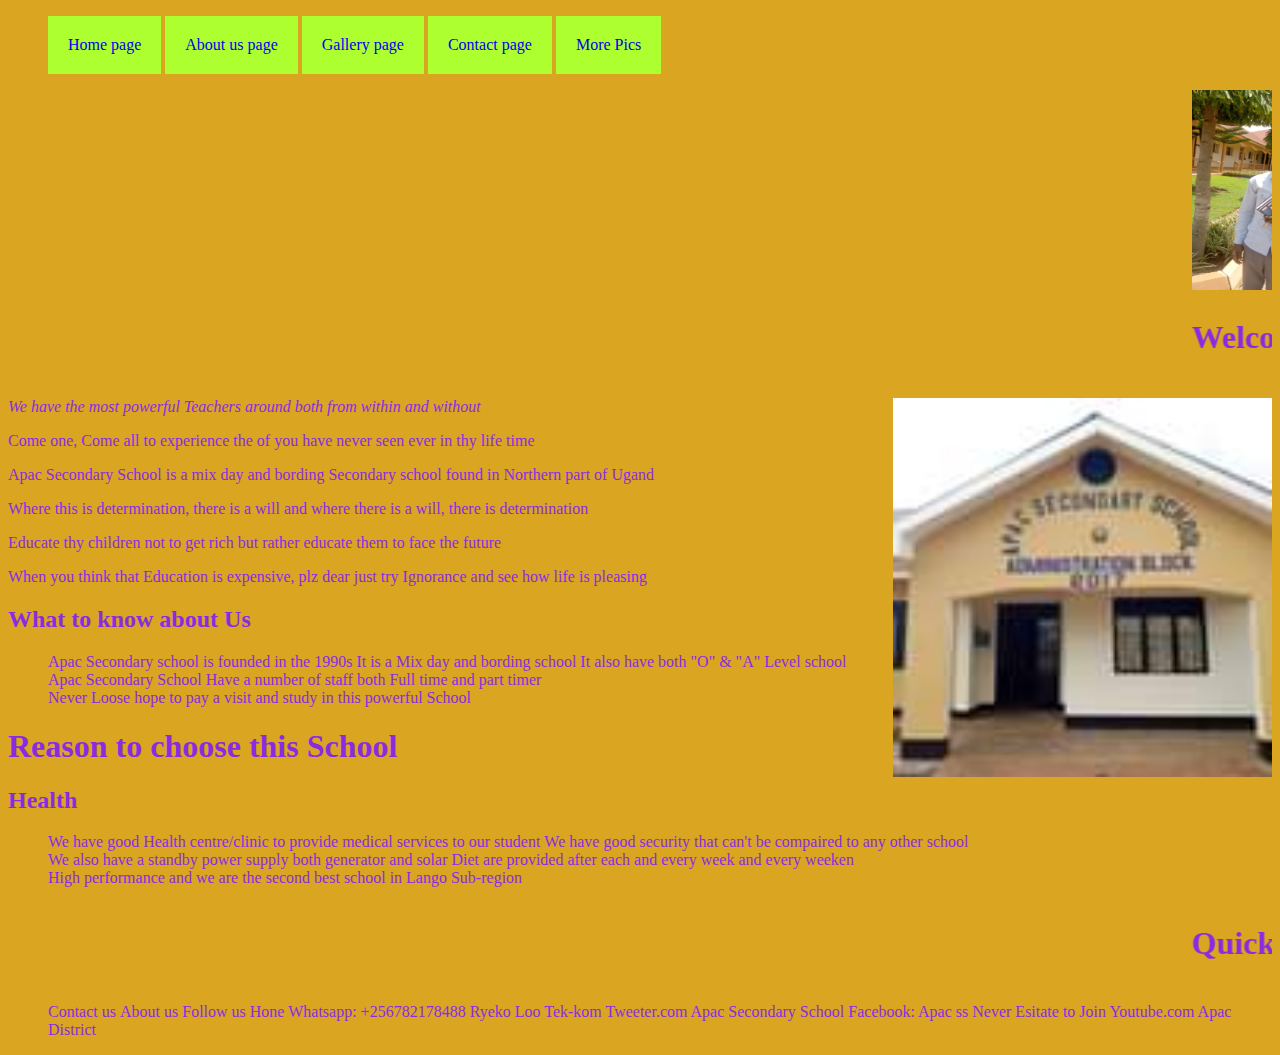
<file: index.html>
<!DOCTYPE html>
<html lang="en">
<head>
    <meta charset="UTF-8">
    <meta http-equiv="X-UA-Compatible" content="IE=edge">
    <meta name="viewport" content="width=device-width, initial-scale=1.0">
    <title>home</title>
    <link href="https://cdn.jsdelivr.net/npm/bootstrap@5.0.2/dist/css/bootstrap.min.css" rel="stylesheet" integrity="sha384-EVSTQN3/azprG1Anm3QDgpJLIm9Nao0Yz1ztcQTwFspd3yD65VohhpuuCOmLASjC" crossorigin="anonymous">
<link rel="stylesheet" href="Mystyles.css">

</head>

  <nav class="nav" style="list-style-type: none";>
    <ul class="nav" >
    <nav class="nav">
      <li><a href="index.html">Home page</a></li>
      <li><a href="Aboutus.html">About us page</a></li>
      <li><a href="Gallery.html">Gallery page</a></li>
      <li><a href="Contactus.html">Contact page</a></li>
      <li><a href="new.html">More Pics</a></li>
    </nav>
  </ul>
  <marquee direction="left" scrollamount="10"><img src="Aziz.jpg" width="200px" height="200px" alt=""></marquee>

<body class="containcer">

    <Div class="container-fluid">
        <marquee direction="" scrollamount="10"> <h1 class="body">Welcome to Apac Secondary school</h1> </marquee>
        <div class="container">
            <img src="apac.jpg" width="30%" height="30%" style="float: right;" alt="">
            <p><i>We have the most powerful Teachers around both from within and without</i></p>
            <p>Come one, Come all to experience the of you have never seen ever in thy life time</p>
            <p>Apac Secondary School is a mix day and bording Secondary school found in Northern part of Ugand</p>
            <p>Where this is determination, there is a will and where there is a will, there is determination</p>
            <p>Educate thy children not to get rich but rather educate them to face the future</p>
            <p>When you think that Education is expensive, plz dear just try Ignorance and see how life is pleasing</p>
        </div>
            
        <div class="col">
            <main>
           <h2>What to know about Us</h2></h2>
                    <ul>
                    <li>Apac Secondary school is founded in the 1990s</li>
                    <li>It is a Mix day and bording school</li>
                    <li>It also have both "O" & "A" Level school</li>
                    <li>Apac Secondary School Have a number of staff both Full time and part timer</li>
                    <li>Never Loose hope to pay a visit and study in this powerful School</li>
                </ul>
            </main>
        </div>
        <section class="body">
            <h1>Reason to choose this School</h1>         
            <h2>Health</h2>
            <ul>
                <li>We have good Health centre/clinic to provide medical services to our student</li>
                <li>We have good security that can't be compaired to any other school</li>
                <li>We also have a standby power supply both generator and solar</li>
                <li>Diet are provided after each and every week and every weeken</li>
                <li>High performance and we are the second best school in Lango Sub-region</li>
            </ul>
            
        </section>
        <div class="bg-transparent">
            <footer class="bg-success">
                <marquee direction="left" scrollamount="10"> <h1>Quick contact Access</h1> </marquee>            

                    <ul>
                    <li>Contact us</li>     <li>About us</li>       <li>Follow us</li>      <li>Hone</li>
                    Whatsapp: +256782178488 Ryeko Loo Tek-kom       Tweeter.com             Apac Secondary School
                    Facebook: Apac ss       Never Esitate to Join   Youtube.com             Apac District                
                </ul>
            </footer>
        </div>
    </Div>
    <script src="https://cdn.jsdelivr.net/npm/bootstrap@5.0.2/dist/js/bootstrap.bundle.min.js" integrity="sha384-MrcW6ZMFYlzcLA8Nl+NtUVF0sA7MsXsP1UyJoMp4YLEuNSfAP+JcXn/tWtIaxVXM" crossorigin="anonymous"></script>
    
</body>
</html>
</file>
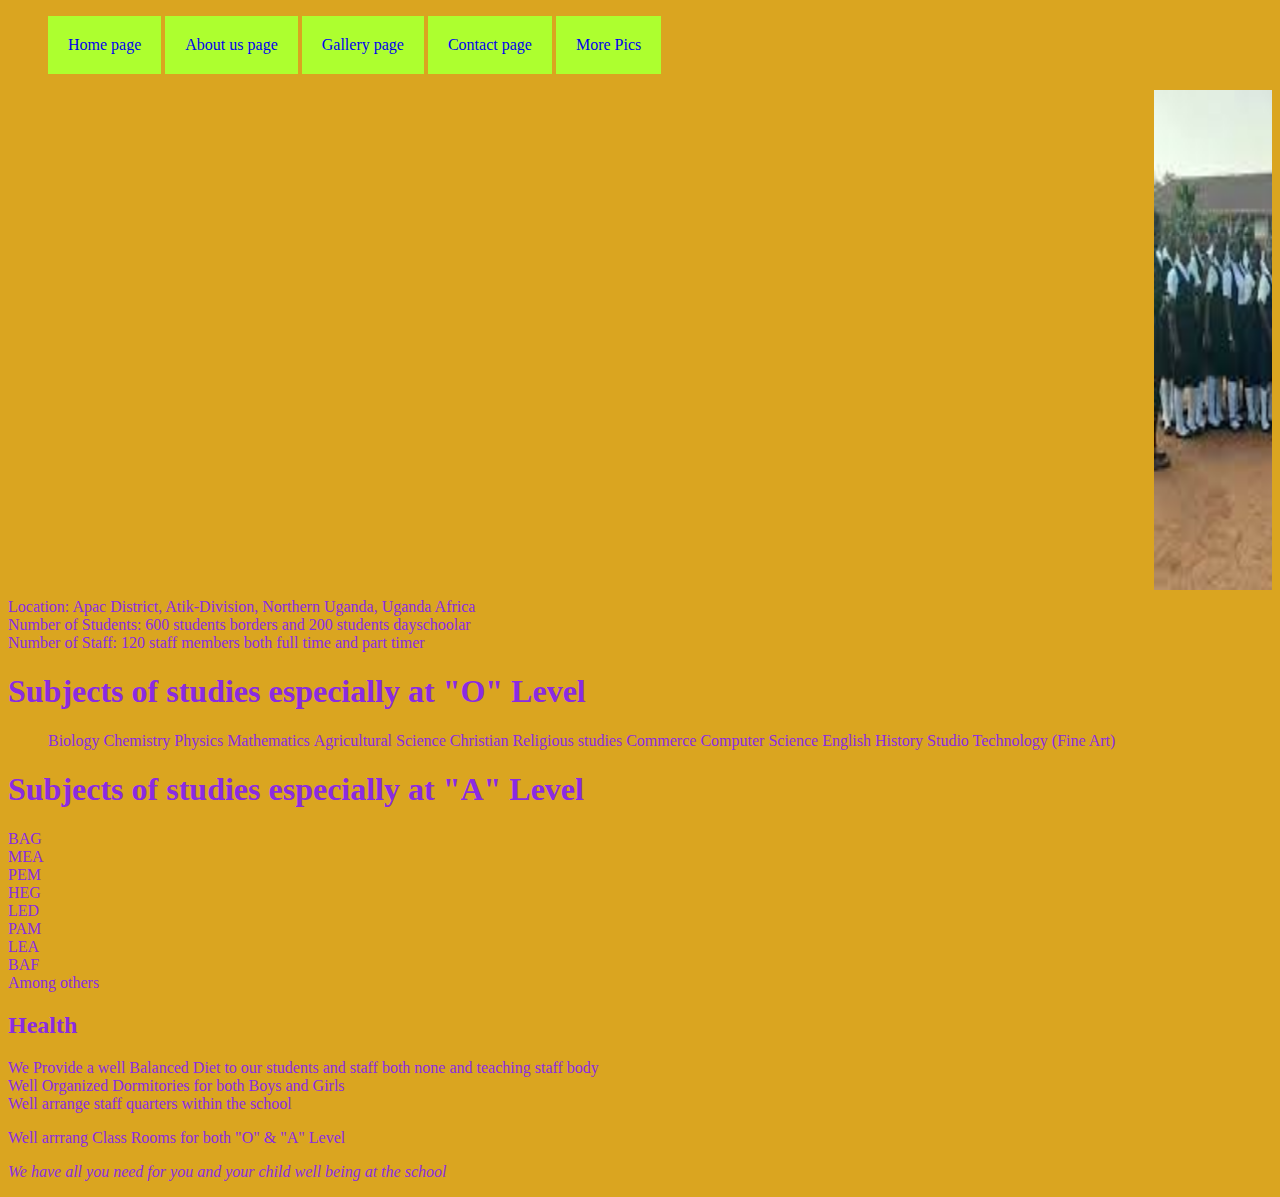
<file: Aboutus.html>
<!DOCTYPE html>
<html lang="en">
<head>
    <meta charset="UTF-8">
    <meta http-equiv="X-UA-Compatible" content="IE=edge">
    <meta name="viewport" content="width=device-width, initial-scale=1.0">
    <title>About us page</title>
    <link href="https://cdn.jsdelivr.net/npm/bootstrap@5.0.2/dist/css/bootstrap.min.css" rel="stylesheet" integrity="sha384-EVSTQN3/azprG1Anm3QDgpJLIm9Nao0Yz1ztcQTwFspd3yD65VohhpuuCOmLASjC" crossorigin="anonymous">
<link rel="stylesheet" href="Mystyles.css">

</head>

  <nav class="nav" style="list-style-type: none";>
    <ul class="nav" >
    <nav class="nav">
      <li><a href="index.html">Home page</a></li>
      <li><a href="Aboutus.html">About us page</a></li>
      <li><a href="Gallery.html">Gallery page</a></li>
      <li><a href="Contactus.html">Contact page</a></li>
      <li><a href="new.html">More Pics</a></li>
    </nav>
  </ul>
  <marquee direction="left" scrollamount="15"><img src="apacss.jpeg" width="500px" height="500px" alt=""></marquee>

<body class="bg-succes">
<div class="container">
  <div class="row align-items-start">
    <div class="col">
      <li>Location: Apac District, Atik-Division, Northern Uganda, Uganda Africa</li>
    </div>
    <div class="col">
      <li>Number of Students: 600 students borders and 200 students dayschoolar</li>
    </div>
    <div class="col">
      <li>Number of Staff: 120 staff members both full time and part timer</li>
    </div>
  </div>
  <div class="row align-items-center">
    <div class="col bg-transparent">
      <h1>Subjects of studies especially at "O" Level</h1>
      <ul>
        <li>Biology</li>
        <li>Chemistry</li>
        <li>Physics</li>
        <li>Mathematics</li>
        <li>Agricultural Science</li>
        <li>Christian Religious studies</li>
        <li>Commerce</li>
        <li>Computer Science</li>
        <li>English</li>
        <li>History</li>
        <li>Studio Technology (Fine Art)</li>
      </ul>
    </div>
    <div class="col">
        <h1>Subjects of studies especially at "A" Level</h1>
        <li>BAG</li>
        <li>MEA</li>
        <li>PEM</li>
        <li>HEG</li>
        <li>LED</li>
        <li>PAM</li>
        <li>LEA</li>
        <li>BAF</li>
        <li>Among others</li>
    </div>
    <div class="col">
      <h2>Health</h2>
      <li>We Provide a well Balanced Diet to our students and staff both none and teaching staff body</li>
      <li>Well Organized Dormitories for both Boys and Girls</li>
      <li>Well arrange staff quarters within the school</li>
      <p>Well arrrang Class Rooms for both "O" & "A" Level</p>
      <p><i>We have all you need for you and your child well being at the school</i></p>
    </div>
    </div>
   </div>
 </div>
    
    <script src="https://cdn.jsdelivr.net/npm/bootstrap@5.0.2/dist/js/bootstrap.bundle.min.js" integrity="sha384-MrcW6ZMFYlzcLA8Nl+NtUVF0sA7MsXsP1UyJoMp4YLEuNSfAP+JcXn/tWtIaxVXM" crossorigin="anonymous"></script>

</body>
</html>
</file>
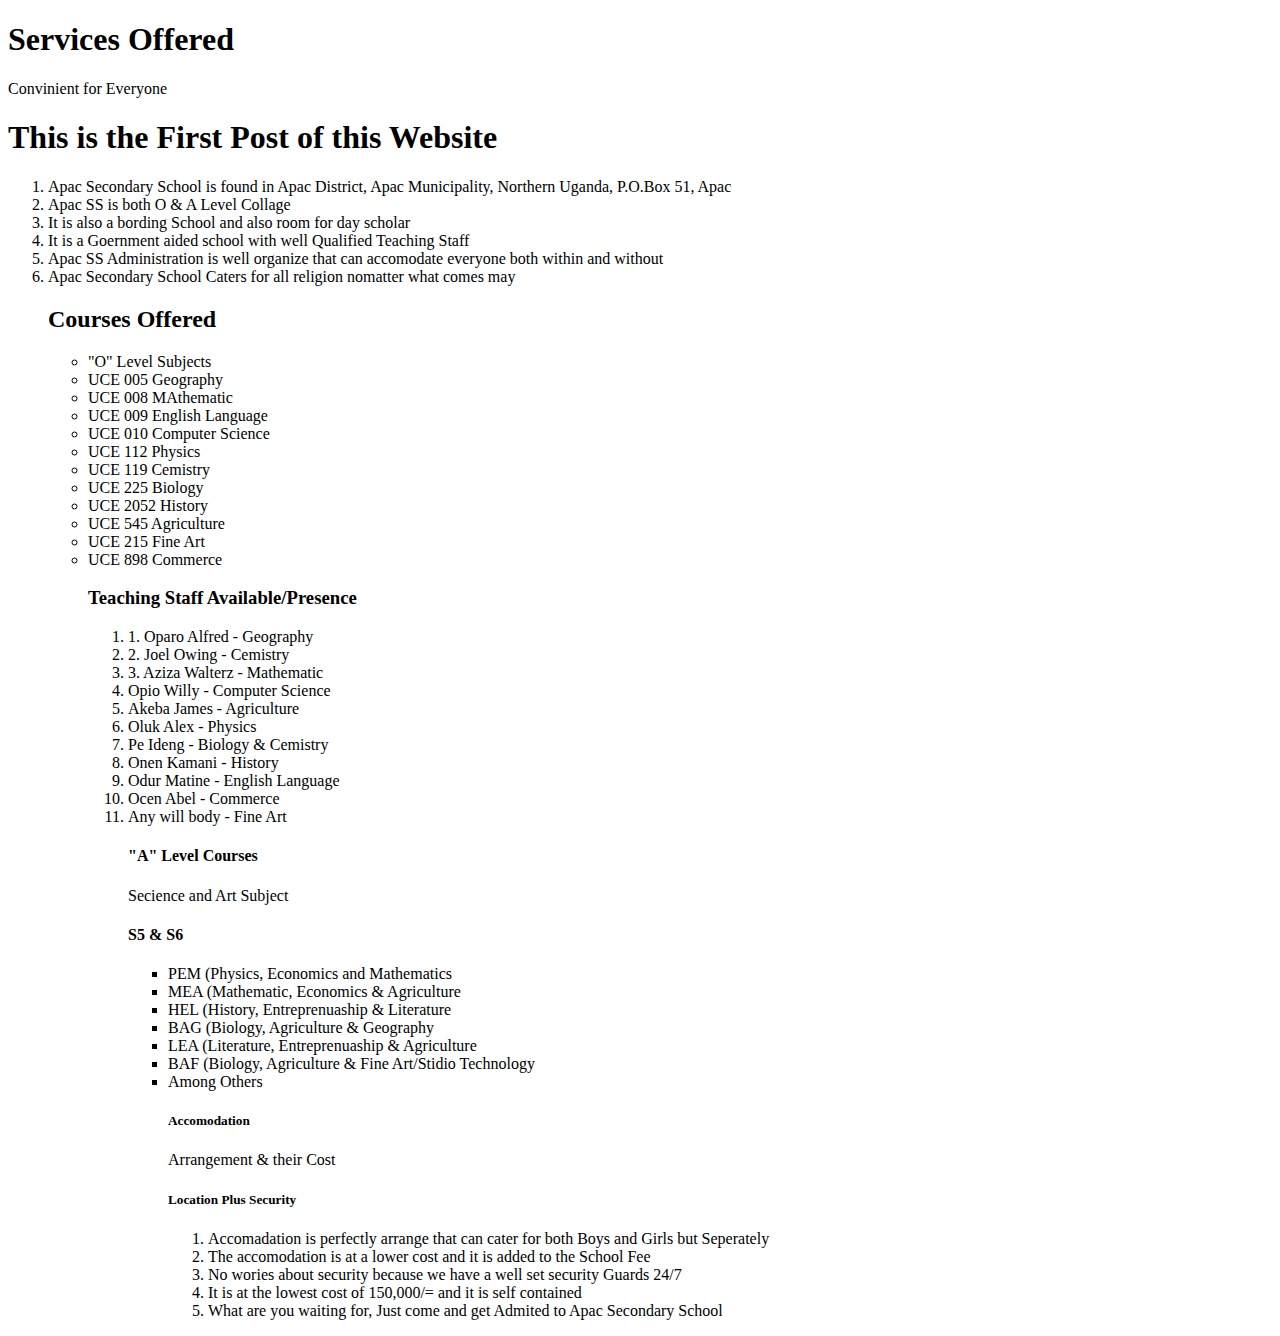
<file: ApacSecondarySchool.html>
<!DOCTYPE html>
<html lang="en">
<head>
    <meta charset="UTF-8">
    <meta http-equiv="X-UA-Compatible" content="IE=edge">
    <meta name="viewport" content="width=device-width, initial-scale=1.0">
    <title>Apac Secondary School</title>
</head>
<h1>Services Offered</h1>
<p>Convinient for Everyone</p>
<h1>This is the First Post of this Website</h1>
<body>
    <ol>
        <li>Apac Secondary School is found in Apac District, Apac Municipality, Northern Uganda, P.O.Box 51, Apac</li>
        <li>Apac SS is both O & A Level Collage</li>
        <li>It is also a bording School and also room for day scholar</li>
        <li>It is a Goernment aided school with well Qualified Teaching Staff</li>
        <li>Apac SS Administration is well organize that can accomodate everyone both within and without</li>
        <li>Apac Secondary School Caters for all religion nomatter what comes may</li>
        <h2>Courses Offered</h2>
        <ul>
            <li>"O" Level Subjects</li>
            <li>UCE 005 Geography</li>
            <li>UCE 008 MAthematic</li>
            <li>UCE 009 English Language</li>
            <li>UCE 010 Computer Science</li>
            <li>UCE 112 Physics</li>
            <li>UCE 119 Cemistry</li>
            <li>UCE 225 Biology</li>
            <li>UCE 2052 History</li>
            <li>UCE 545 Agriculture</li>
            <li>UCE 215 Fine Art</li>
            <li>UCE 898 Commerce</li>
            <h3>Teaching Staff Available/Presence</h3>
            <ol>
                <li>1. Oparo Alfred - Geography</li>
                <li>2. Joel Owing - Cemistry</li>
                <li>3. Aziza Walterz - Mathematic</li>
                <li>Opio Willy - Computer Science</li>
                <li>Akeba James - Agriculture</li>
                <li>Oluk Alex - Physics</li>
                <li>Pe Ideng - Biology & Cemistry</li>
                <li>Onen Kamani - History</li>
                <li>Odur Matine - English Language</li>
                <li>Ocen Abel - Commerce</li>
                <li>Any will body - Fine Art</li>
                <h4>"A" Level Courses</h4>
                <p>Secience and Art Subject</p>
                <h4>S5 & S6</h4>
                <ul>
                    <li>PEM (Physics, Economics and Mathematics</li>
                    <li>MEA (Mathematic, Economics & Agriculture</li>
                    <li>HEL (History, Entreprenuaship & Literature</li>
                    <li>BAG (Biology, Agriculture & Geography</li>
                    <li>LEA (Literature, Entreprenuaship & Agriculture</li>
                    <li>BAF (Biology, Agriculture & Fine Art/Stidio Technology</li>
                    <li>Among Others</li>
                    <h5>Accomodation</h5>
                    <p>Arrangement & their Cost</p>
                    <h5>Location Plus Security</h5>
                    <ol>
                        <li>Accomadation is perfectly arrange that can cater for both Boys and Girls but Seperately</li>
                        <li>The accomodation is at a lower cost and it is added to the School Fee</li>
                        <li>No wories about security because we have a well set security Guards 24/7</li>
                        <li>It is at the lowest cost of 150,000/= and it is self contained</li>
                        <li>What are you waiting for, Just come and get Admited to Apac Secondary School</li>
                    </ol>
              </body>
</html>
</file>
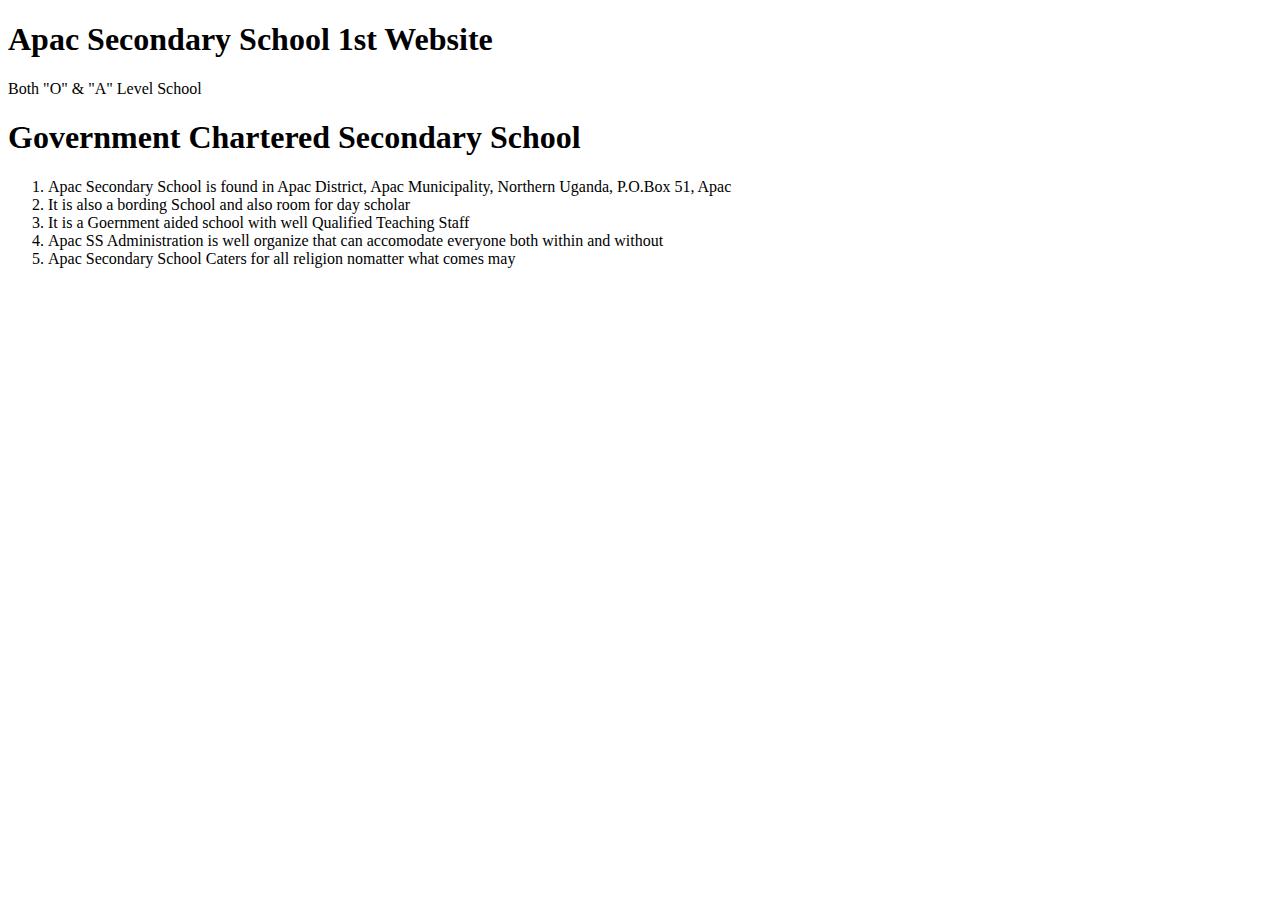
<file: ApacSSwebSite.html>
<!DOCTYPE html>
<html lang="en">
<head>
    <meta charset="UTF-8">
    <meta http-equiv="X-UA-Compatible" content="IE=edge">
    <meta name="viewport" content="width=device-width, initial-scale=1.0">
    <title>Apac Secondary School</title>
</head>
<h1>Apac Secondary School 1st Website</h1>
<p>Both "O" & "A" Level School</p>
<h1>Government Chartered Secondary School</h1>
<body>
    <ol>
        <li>Apac Secondary School is found in Apac District, Apac Municipality, Northern Uganda, P.O.Box 51, Apac</li>
        <li>It is also a bording School and also room for day scholar</li>
        <li>It is a Goernment aided school with well Qualified Teaching Staff</li>
        <li>Apac SS Administration is well organize that can accomodate everyone both within and without</li>
        <li>Apac Secondary School Caters for all religion nomatter what comes may</li>
    </ol>
</body>
</html>
</file>
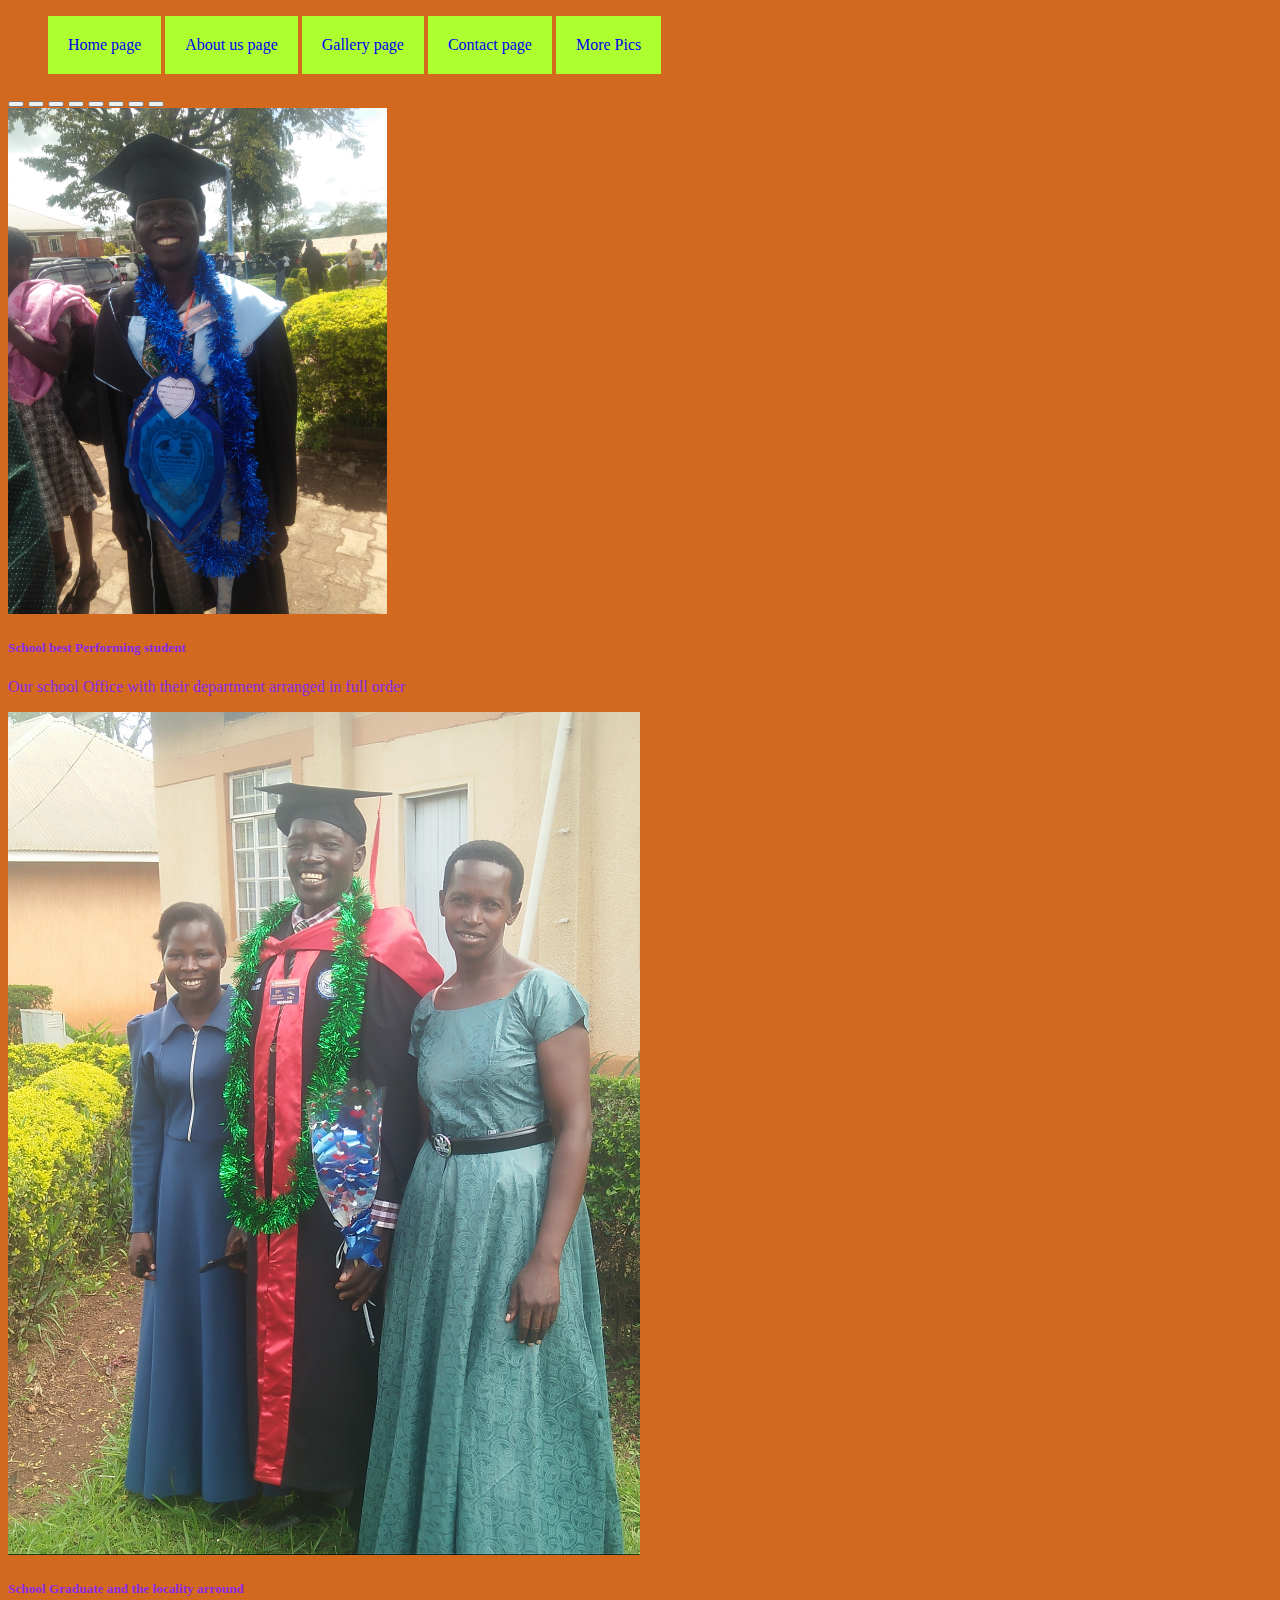
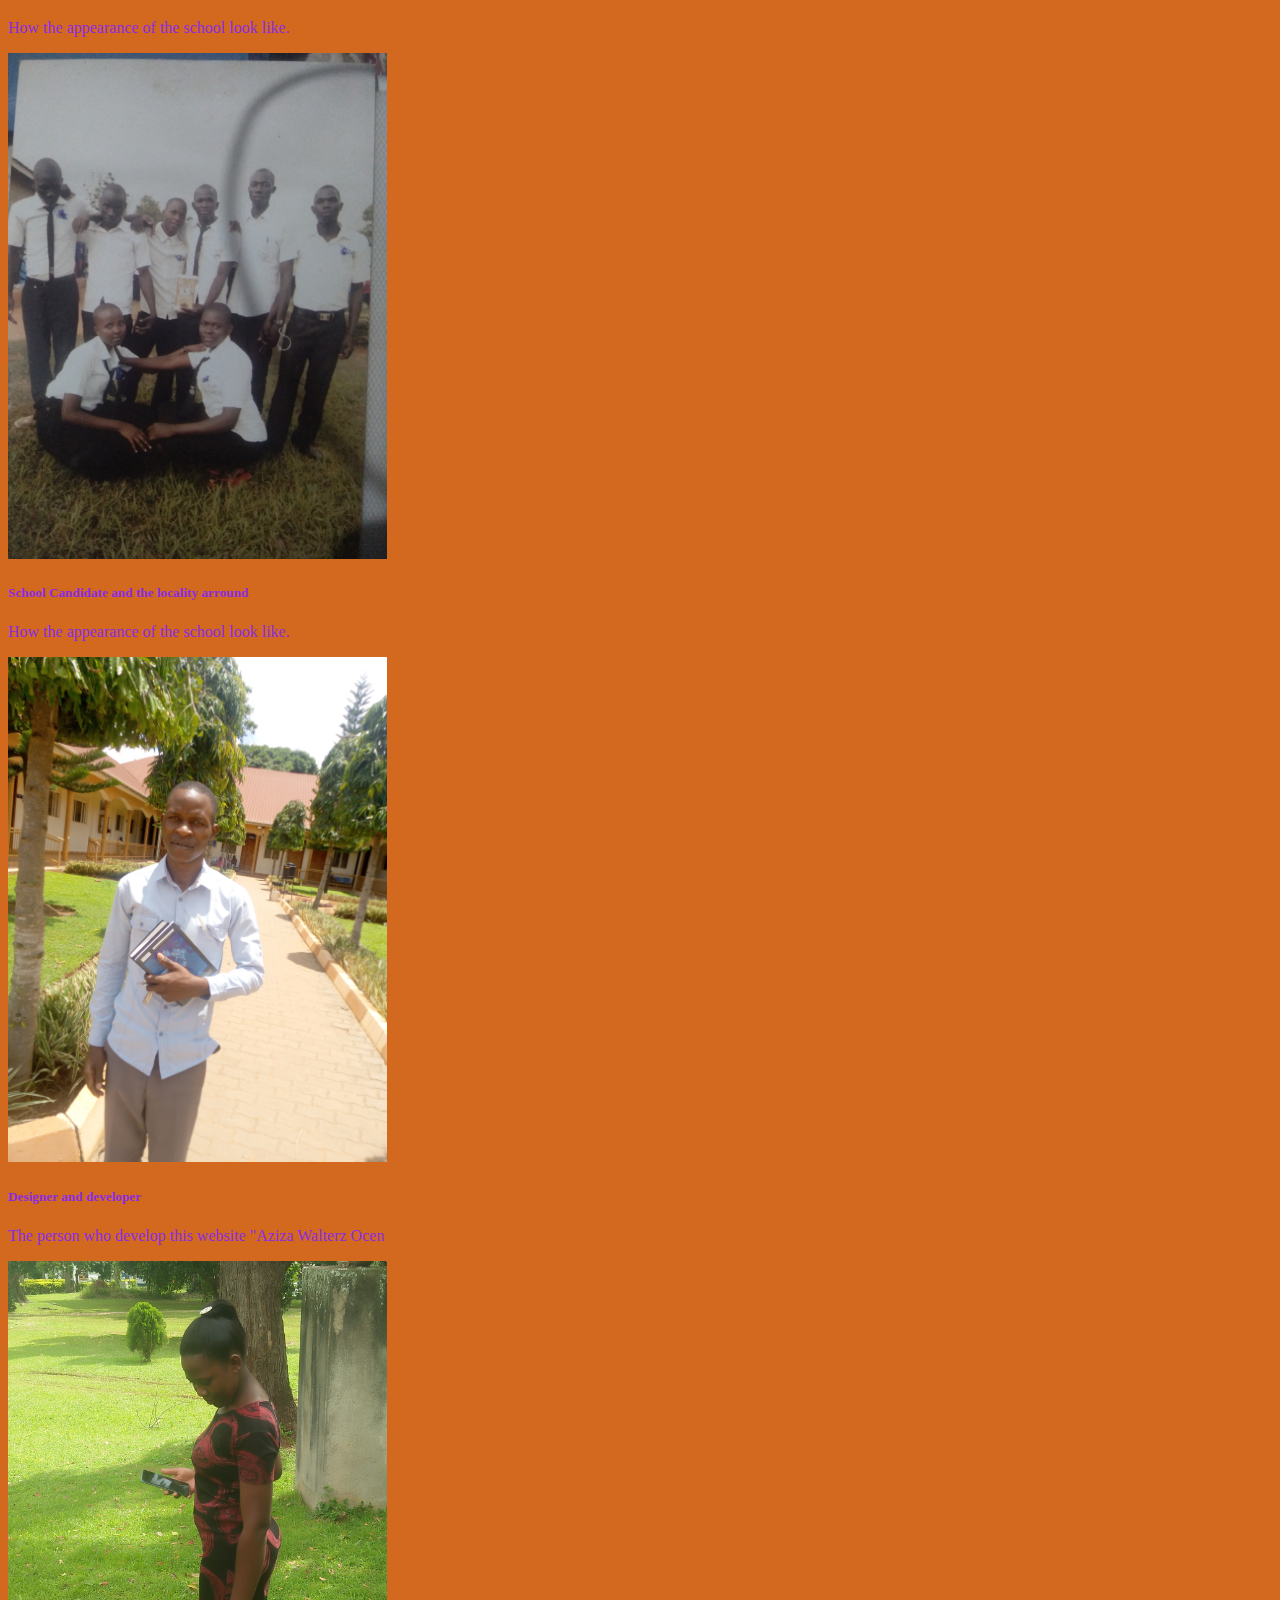
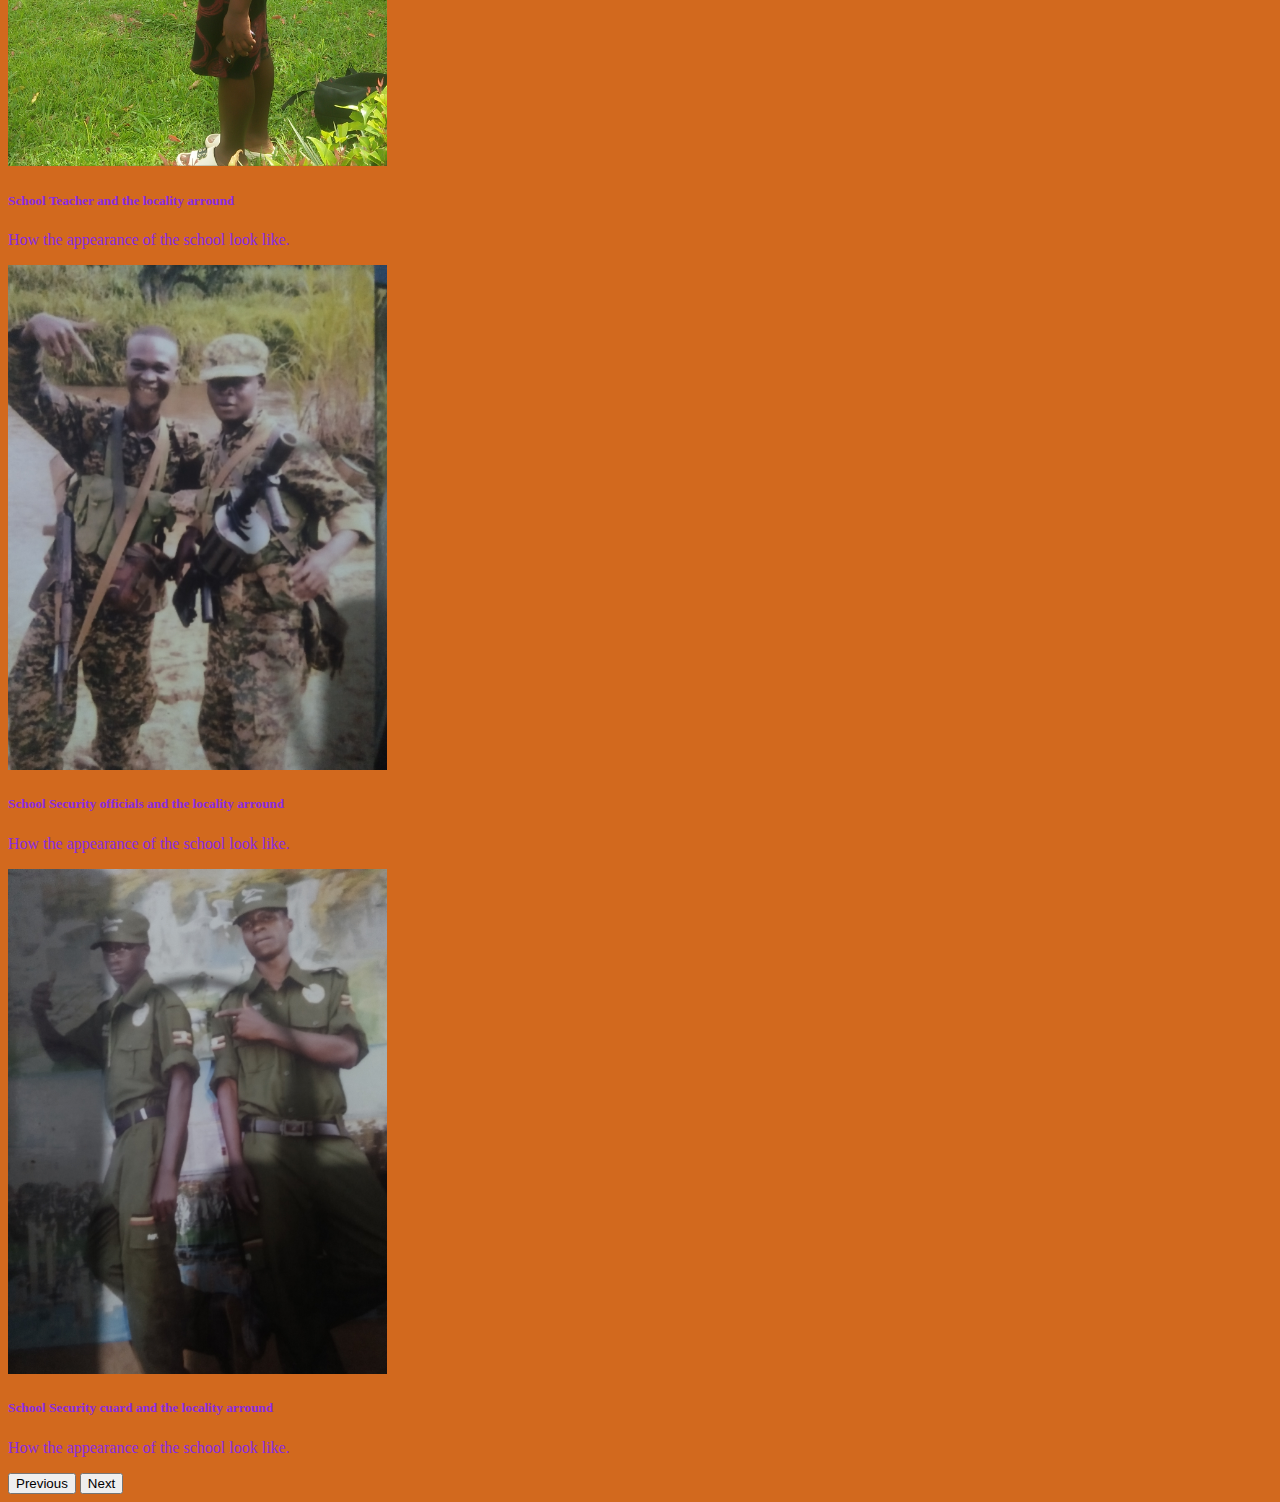
<file: Gallery.html>
<!DOCTYPE html>
<html lang="en">
<head>
    <meta charset="UTF-8">
    <meta http-equiv="X-UA-Compatible" content="IE=edge">
    <meta name="viewport" content="width=device-width, initial-scale=1.0">
    <title>Gallery page</title>
    <link href="https://cdn.jsdelivr.net/npm/bootstrap@5.0.2/dist/css/bootstrap.min.css" rel="stylesheet" integrity="sha384-EVSTQN3/azprG1Anm3QDgpJLIm9Nao0Yz1ztcQTwFspd3yD65VohhpuuCOmLASjC" crossorigin="anonymous">
    <nav class="nav" style="list-style-type: none">
        <ul class="nav" >
        <nav class="nav">
          <li><a href="index.html">Home page</a></li>
          <li><a href="Aboutus.html">About us page</a></li>
          <li><a href="Gallery.html">Gallery page</a></li>
          <li><a href="Contactus.html">Contact page</a></li>
          <li><a href="new.html">More Pics</a></li>
        </nav>
      </ul>
    <link rel="stylesheet" href="Mystyles.css">

   </head>
 
<style>
    body{
        background-color: chocolate;
    }
    
</style>
<body>
    <!--This is for gallery only-->
    <div id="carouselExampleCaptions" class="carousel slide" data-bs-ride="carousel">
        <div class="carousel-indicators">
          <button type="button" data-bs-target="#carouselExampleCaptions" data-bs-slide-to="0" class="active" aria-current="true" aria-label="Slide 1"></button>
          <button type="button" data-bs-target="#carouselExampleCaptions" data-bs-slide-to="1" class="active" aria-current="true" aria-label="Slide 2"></button>
          <button type="button" data-bs-target="#carouselExampleCaptions" data-bs-slide-to="2" class="active" aria-current="true" aria-label="Slide 3"></button>
          <button type="button" data-bs-target="#carouselExampleCaptions" data-bs-slide-to="3" class="active" aria-current="true" aria-label="Slide 4"></button>
          <button type="button" data-bs-target="#carouselExampleCaptions" data-bs-slide-to="4" class="active" aria-current="true" aria-label="Slide 5"></button>
          <button type="button" data-bs-target="#carouselExampleCaptions" data-bs-slide-to="5" class="active" aria-current="true" aria-label="Slide 6"></button>
          <button type="button" data-bs-target="#carouselExampleCaptions" data-bs-slide-to="6" class="active" aria-current="true" aria-label="Slide 7"></button>
          <button type="button" data-bs-target="#carouselExampleCaptions" data-bs-slide-to="7" class="active" aria-current="true" aria-label="Slide 8"></button>

        </div>
        <div class="carousel-inner">
          <div class="carousel-item active">
            <img src="Graduate.jpg" width="30%" height="30%" class="d-block w-100" alt="...">
            <div class="carousel-caption d-none d-md-block">
              <h5>School best Performing student</h5>
              <p>Our school Office with their department arranged in full order</p>
            </div>
          </div>


          <div class="carousel-item">
            <img src="Congrates.jpg" width="50%" height="50%" class="d-block w-100" alt="...">
            <div class="carousel-caption d-none d-md-block">
              <h5>School Graduate and the locality arround</h5>
              <p>How the appearance of the school look like.</p>
            </div>
          </div>


          <div class="carousel-item">
            <img src="Candidates.jpg" width="30%" height="30%" class="d-block w-200" alt="...">
            <div class="carousel-caption d-none d-md-block">
              <h5>School Candidate and the locality arround</h5>
              <p>How the appearance of the school look like.</p>
            </div>
          </div>


          <div class="carousel-item">
            <img src="Aziz.jpg" width="30%" height="30%" class="d-block w-100" alt="...">
            <div class="carousel-caption d-none d-md-block">
              <h5>Designer and developer</h5>
              <p>The person who develop this website "Aziza Walterz Ocen</p>
            </div>
          </div>
       

         <div class="carousel-item">
            <img src="Teacher.jpg" width="30%" height="30%" class="d-block w-200" alt="...">
            <div class="carousel-caption d-none d-md-block">
              <h5>School Teacher and the locality arround</h5>
              <p>How the appearance of the school look like.</p>
            </div>
          </div>


          <div class="carousel-item">
            <img src="Seco.jpg" width="30%" height="30%" class="d-block w-200" alt="...">
            <div class="carousel-caption d-none d-md-block">
              <h5>School Security officials and the locality arround</h5>
              <p>How the appearance of the school look like.</p>
            </div>
          </div>


          <div class="carousel-item">
            <img src="Security.jpg" width="30%" height="30%" class="d-block w-200" alt="...">
            <div class="carousel-caption d-none d-md-block">
              <h5>School Security cuard and the locality arround</h5>
              <p>How the appearance of the school look like.</p>
            </div>
          </div>


        <button class="carousel-control-prev" type="button" data-bs-target="#carouselExampleCaptions" data-bs-slide="prev">
          <span class="carousel-control-prev-icon" aria-hidden="true"></span>
          <span class="visually-hidden">Previous</span>
        </button>
        <button class="carousel-control-next" type="button" data-bs-target="#carouselExampleCaptions" data-bs-slide="next">
          <span class="carousel-control-next-icon" aria-hidden="true"></span>
          <span class="visually-hidden">Next</span>
        </button>
      </div>
     
 <script src="https://cdn.jsdelivr.net/npm/bootstrap@5.0.2/dist/js/bootstrap.bundle.min.js" integrity="sha384-MrcW6ZMFYlzcLA8Nl+NtUVF0sA7MsXsP1UyJoMp4YLEuNSfAP+JcXn/tWtIaxVXM" crossorigin="anonymous"></script>

</body>
</html>
</file>
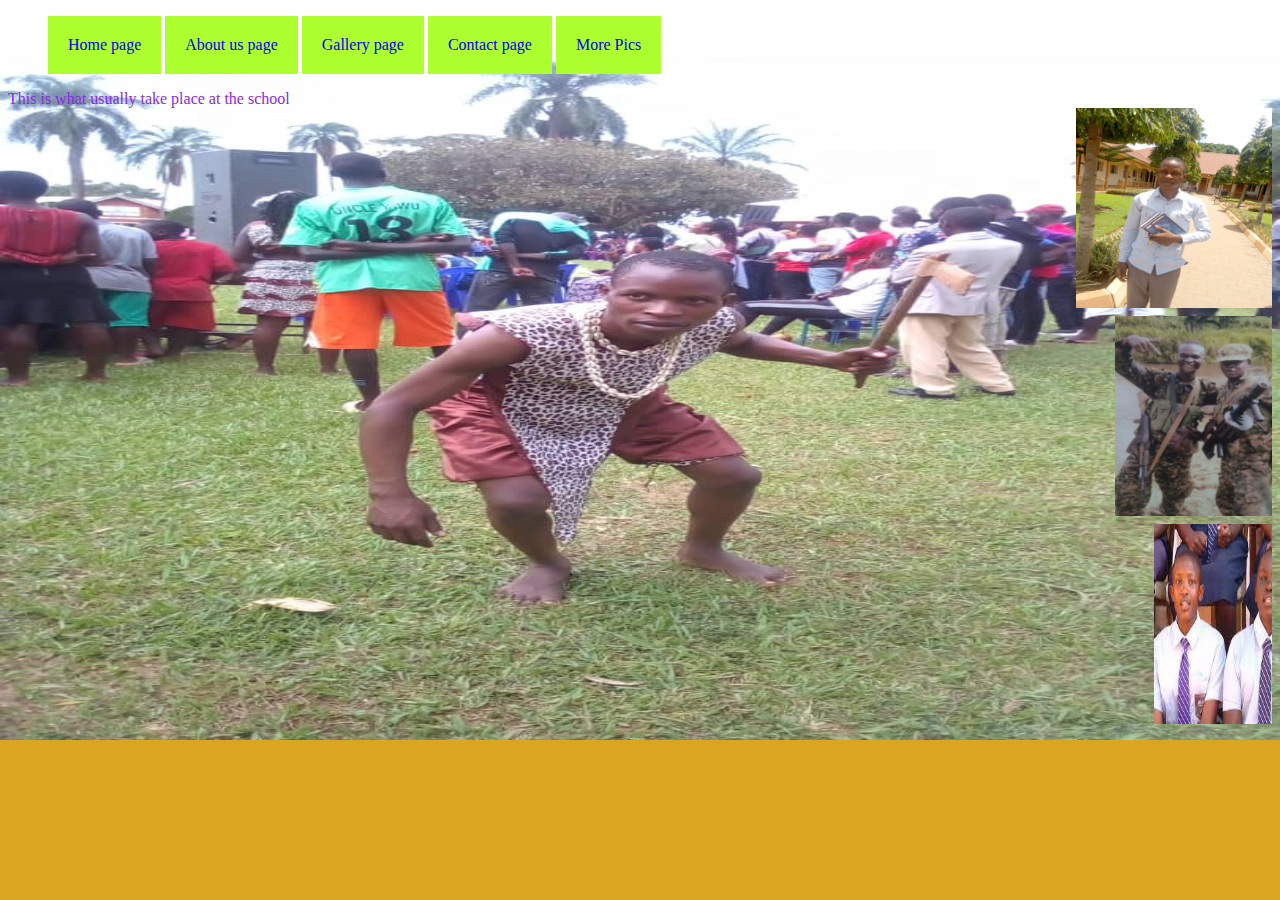
<file: new.html>
<!DOCTYPE html>
<html lang="en">
<head>
    <meta charset="UTF-8">
    <meta http-equiv="X-UA-Compatible" content="IE=edge">
    <meta name="viewport" content="width=device-width, initial-scale=1.0">
    <title>Document</title>
    <link href="https://cdn.jsdelivr.net/npm/bootstrap@5.0.2/dist/css/bootstrap.min.css" rel="stylesheet" integrity="sha384-EVSTQN3/azprG1Anm3QDgpJLIm9Nao0Yz1ztcQTwFspd3yD65VohhpuuCOmLASjC" crossorigin="anonymous">
    <link rel="stylesheet" href="Mystyles.css">
</head>
<nav class="nav" style="list-style-type: none";>
    <ul class="nav" >
    <nav class="nav">
      <li><a href="index.html">Home page</a></li>
      <li><a href="Aboutus.html">About us page</a></li>
      <li><a href="Gallery.html">Gallery page</a></li>
      <li><a href="Contactus.html">Contact page</a></li>
      <li><a href="new.html">More Pics</a></li>
    </nav>
  </ul>
<style>
    body{
        background-image: url(Gala.jpg);
        background-size: cover;
    }
</style>
<body>
  <div class="spinner-grow" role="status">
    <span class="visually-hidden">This is what usually take place at the school</span>
  </div>
    <body background="play ground.jpeg" style="background-repeat: no-repeat; background-size: 100% 100%;">
 
    <marquee direction="left" scrollamount="25"><img src="Aziz.jpg" width="200px" height="200px" alt=""></marquee>
    
    <marquee direction="left" scrollamount="20" float="left"><img src="Seco.jpg" width="200px" height="200px" alt="School office"></marquee>
  
    <marquee direction="left" scrollamount="15"><img src="girls.jpeg" width="200px" height="200px" alt="School office"></marquee>

   </body>
   <script src="https://cdn.jsdelivr.net/npm/bootstrap@5.0.2/dist/js/bootstrap.bundle.min.js" integrity="sha384-MrcW6ZMFYlzcLA8Nl+NtUVF0sA7MsXsP1UyJoMp4YLEuNSfAP+JcXn/tWtIaxVXM" crossorigin="anonymous"></script>

</body>
</html>
</file>
<file: Mystyles.css>
body{
    background-color: goldenrod;
    color: blueviolet;
    transform-origin:left;
}
nav ul li{
    list-style-type: none;
    display: inline-block;
} 
.nav ul a{
    text-decoration: none;
    background-color: greenyellow;
    padding: 20px;
    display: inline-block;
    list-style-type: none;
}
.nav li a:hover{
    background-color: blue;
    color: chartreuse;
}
image{
    height: 90%;
    width: 70%;
    float: right;
  
    
}
.images{
    height: 80%;
    width: 100%;
    float: left;  

}
</file>
